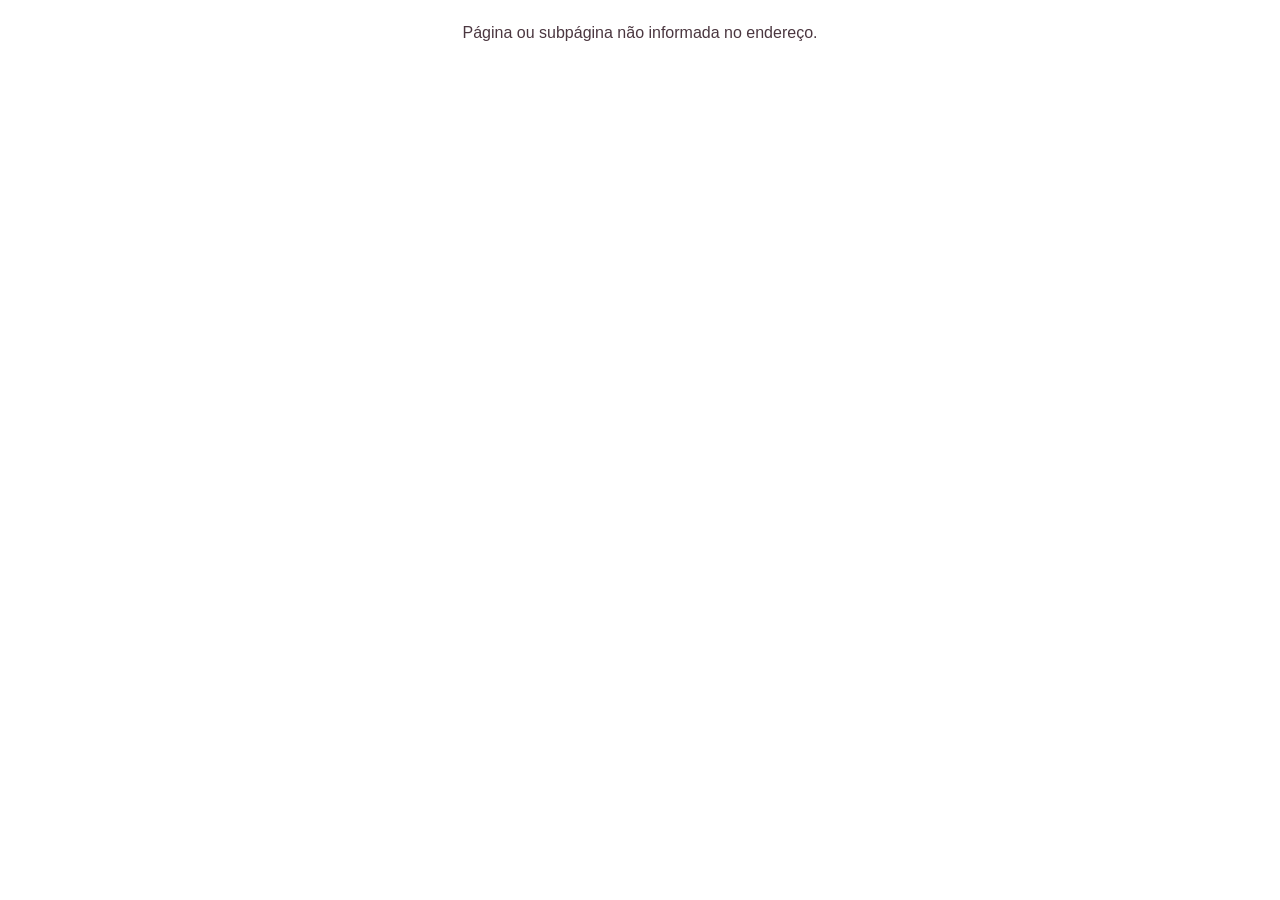
<file: index.html>
<!DOCTYPE html>
<html lang="pt-BR">
<head>
  <meta charset="UTF-8">

  <meta
    name="viewport"
    content="width=device-width, initial-scale=1.0"
  >

  <title>Produtos | Bekam Beauty</title>

  <link rel="stylesheet" href="style.css?v=11">
</head>

<body>

  <main>
    <div id="mensagem" class="mensagem">
      Carregando produtos...
    </div>

    <section
      id="produtos"
      class="grid"
      aria-live="polite"
    ></section>
  </main>

  <script src="app.js?v=12"></script>

</body>
</html>
</file>
<file: style.css>
* {
  box-sizing: border-box;
}

html,
body {
  margin: 0;
  padding: 0;
  background: transparent;
}

body {
  font-family: Arial, Helvetica, sans-serif;
  color: #4b3740;
}

main {
  width: 100%;
  background: transparent;
}

.topo {
  text-align: center;
  padding: 28px 16px 14px;
  background: transparent;
}

.topo h1 {
  margin: 0 0 8px;
  color: #7f4259;
  font-size: 30px;
}

.topo p {
  margin: 0;
  color: #705b64;
  font-size: 16px;
}

.mensagem {
  text-align: center;
  padding: 24px 16px;
  font-size: 16px;
  background: transparent;
}

.grid {
  width: min(1200px, 100%);
  margin: 0 auto;
  padding: 18px;
  display: grid;
  grid-template-columns: repeat(4, minmax(0, 1fr));
  gap: 18px;
  background: transparent;
}

.card {
  background: #fff;
  border: 1px solid #f0dfe6;
  border-radius: 16px;
  overflow: hidden;
  box-shadow: 0 5px 14px rgba(0, 0, 0, 0.08);
  display: flex;
  flex-direction: column;
}

.card img {
  width: 100%;
  height: 270px;
  object-fit: contain;
  background: #fff;
  padding: 10px;
}

.conteudo {
  padding: 15px;
  display: flex;
  flex-direction: column;
  flex: 1;
  background: #fff;
}

.nome {
  font-size: 18px;
  font-weight: bold;
  color: #7f4259;
  margin-bottom: 8px;
}

.descricao {
  font-size: 14px;
  line-height: 1.45;
  color: #66555d;
  margin-bottom: 12px;
  flex: 1;
}

.preco {
  font-size: 16px;
  font-weight: bold;
  color: #9b6b3f;
  margin-bottom: 12px;
}

.botao {
  display: block;
  text-align: center;
  text-decoration: none;
  background: #a25b72;
  color: #fff;
  padding: 12px 10px;
  border-radius: 9px;
  font-weight: bold;
  transition: 0.25s;
}

.botao:hover {
  opacity: 0.9;
  transform: translateY(-1px);
}

.botao.indisponivel {
  opacity: 0.55;
  cursor: not-allowed;
}

@media (max-width: 900px) {
  .grid {
    grid-template-columns: repeat(2, minmax(0, 1fr));
  }
}

@media (max-width: 520px) {
  .topo h1 {
    font-size: 24px;
  }

  .grid {
    grid-template-columns: repeat(2, minmax(0, 1fr));
    gap: 10px;
    padding: 10px;
  }

  .card img {
    height: 185px;
  }

  .conteudo {
    padding: 11px;
  }

  .nome {
    font-size: 15px;
  }

  .descricao {
    font-size: 13px;
  }

  .preco {
    font-size: 14px;
  }

  .botao {
    font-size: 14px;
    padding: 11px 7px;
  }
}
</file>
